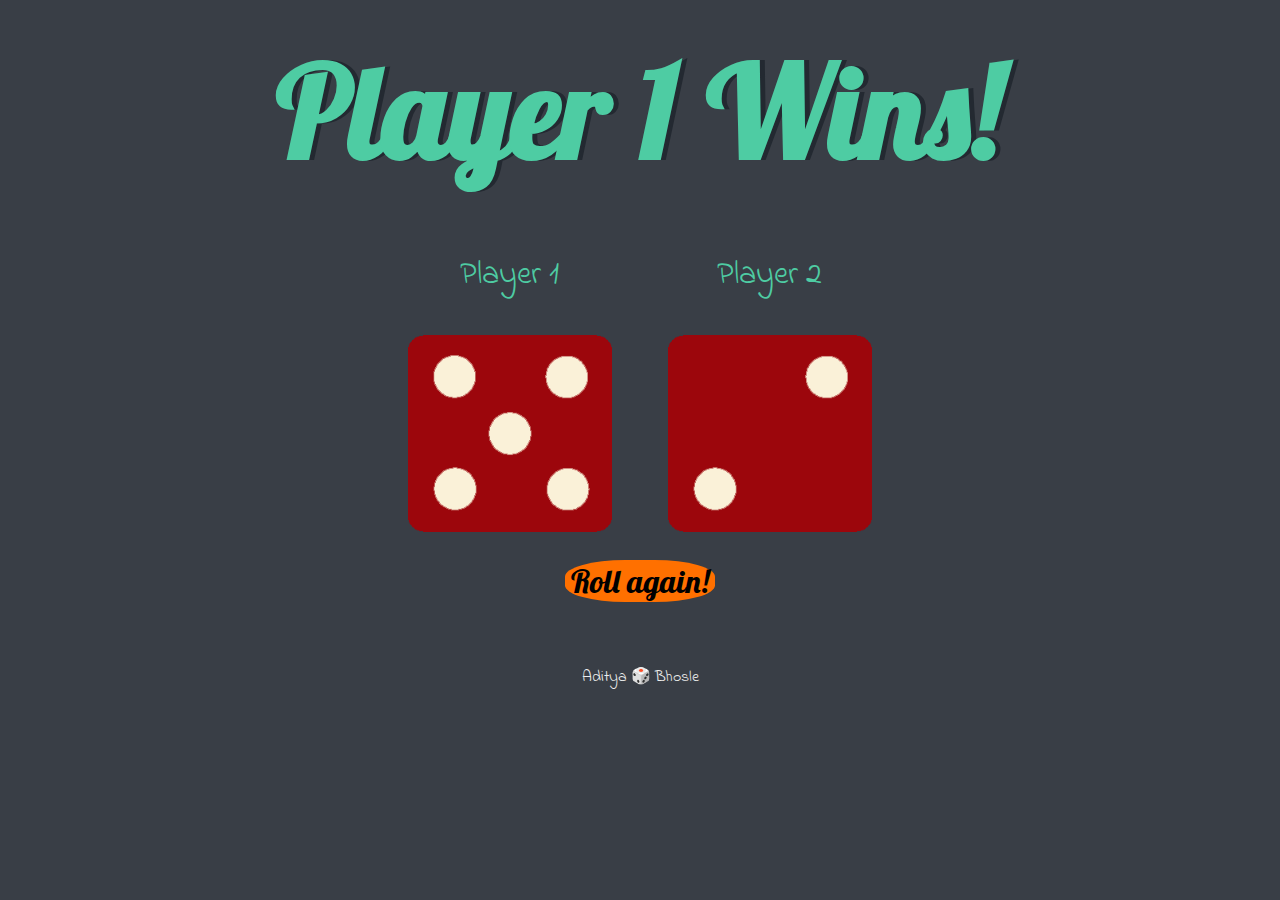
<file: index.html>
<!DOCTYPE html>
<html lang="en" dir="ltr">
  <head>
    <meta charset="utf-8">
    <title>Dicee</title>
    <link rel="stylesheet" href="styles.css">
    <link href="https://fonts.googleapis.com/css?family=Indie+Flower|Lobster" rel="stylesheet">

  </head>
  <body>

    <div class="container">
      <h1>Refresh Me</h1>

      <div class="dice">
        <p>Player 1</p>
        <img class="img1" src="images/dice6.png">
      </div>

      <div class="dice">
        <p>Player 2</p>
        <img class="img2" src="images/dice6.png">
      </div>

      <button class="btn" onclick="window.location.reload()">Roll again!</button>

    </div>


  </body>

  <footer>
    Aditya 🎲 Bhosle
    <script src="index.js"></script>
  </footer>
</html>
</file>
<file: styles.css>
.container {
  width: 70%;
  margin: auto;
  text-align: center;
}

.dice {
  text-align: center;
  display: inline-block;

}

body {
  background-color: #393E46;
}

h1 {
  margin: 30px;
  font-family: 'Lobster', cursive;
  text-shadow: 5px 0 #232931;
  font-size: 8rem;
  color: #4ECCA3;
}

p {
  font-size: 2rem;
  color: #4ECCA3;
  font-family: 'Indie Flower', cursive;
}

img {
  width: 80%;
}

footer {
  margin-top: 5%;
  color: #EEEEEE;
  text-align: center;
  font-family: 'Indie Flower', cursive;

}

.btn{
  font-size: 2rem;
  border: none;
  border-radius: 40%;
  font-family: 'Lobster', cursive;
  background-color: #FF7000;
  display: block;
  margin: auto;
  margin-top: 20px;
}
</file>
